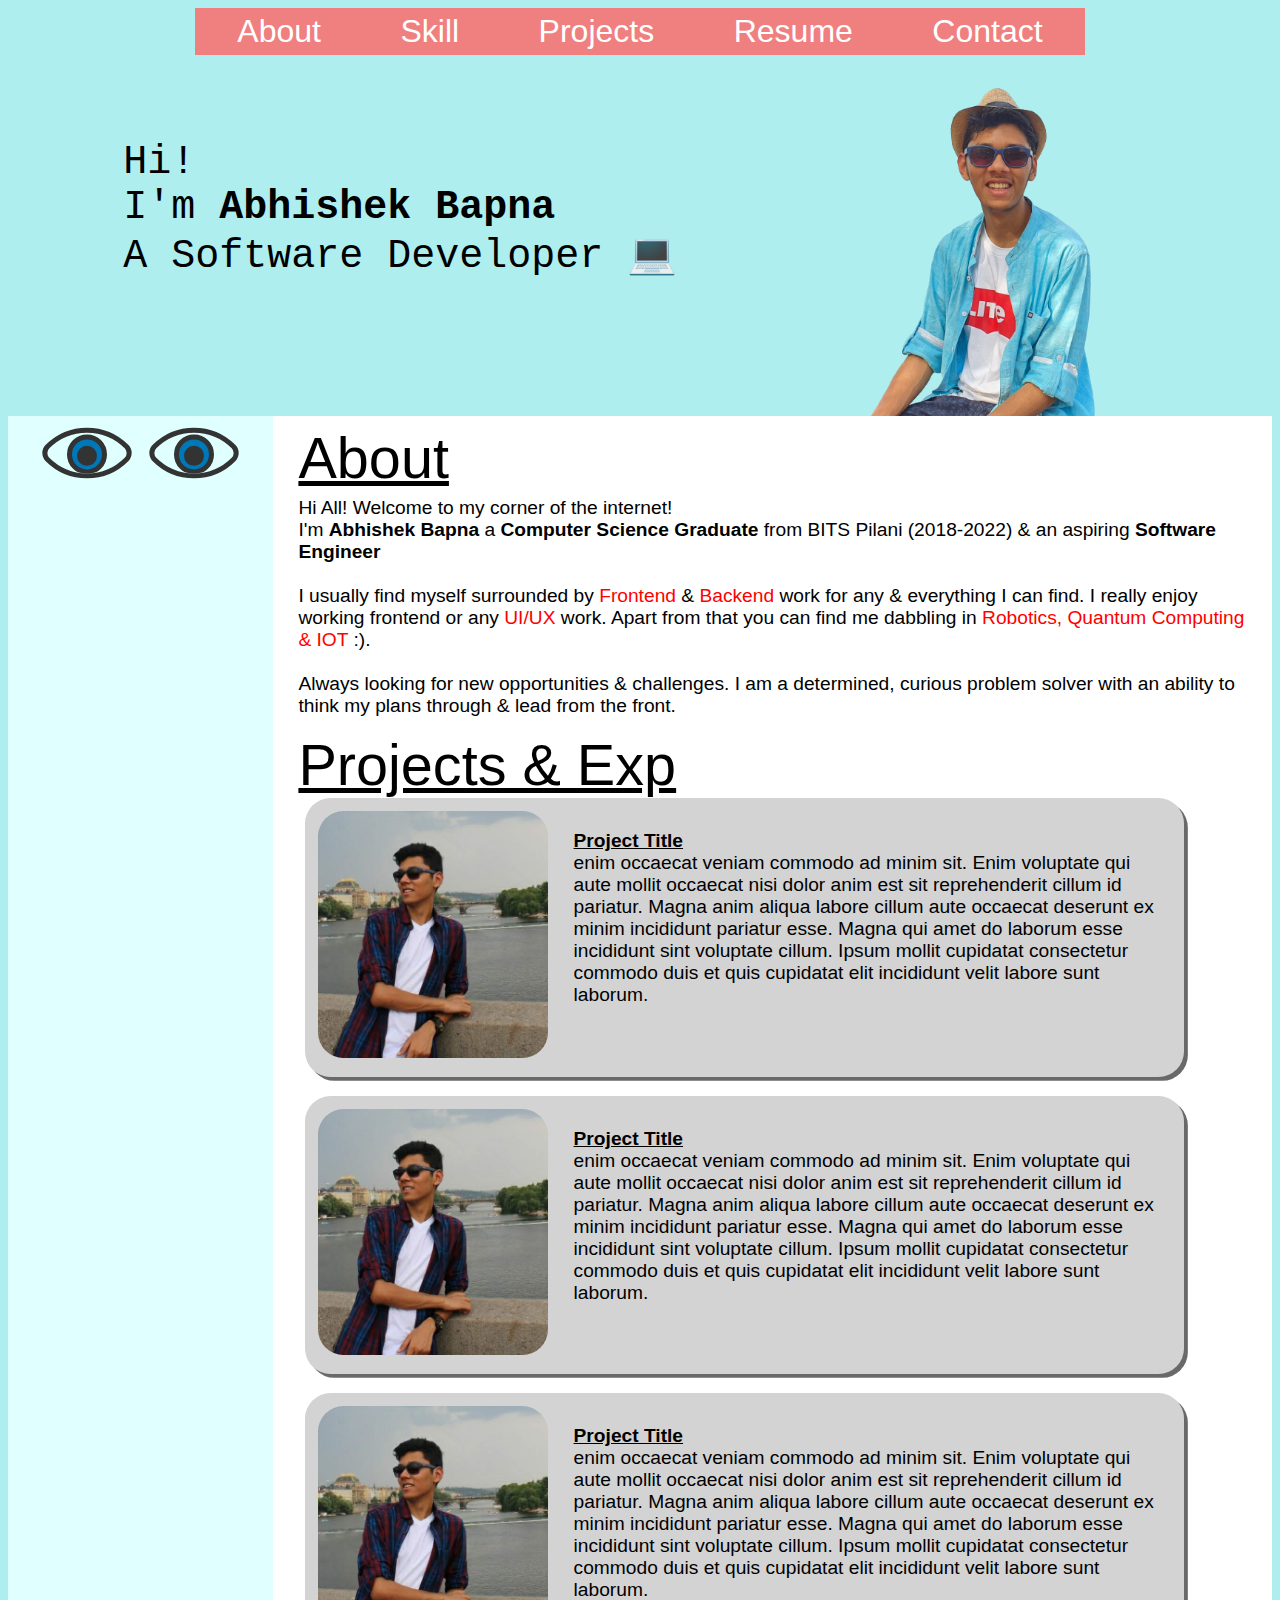
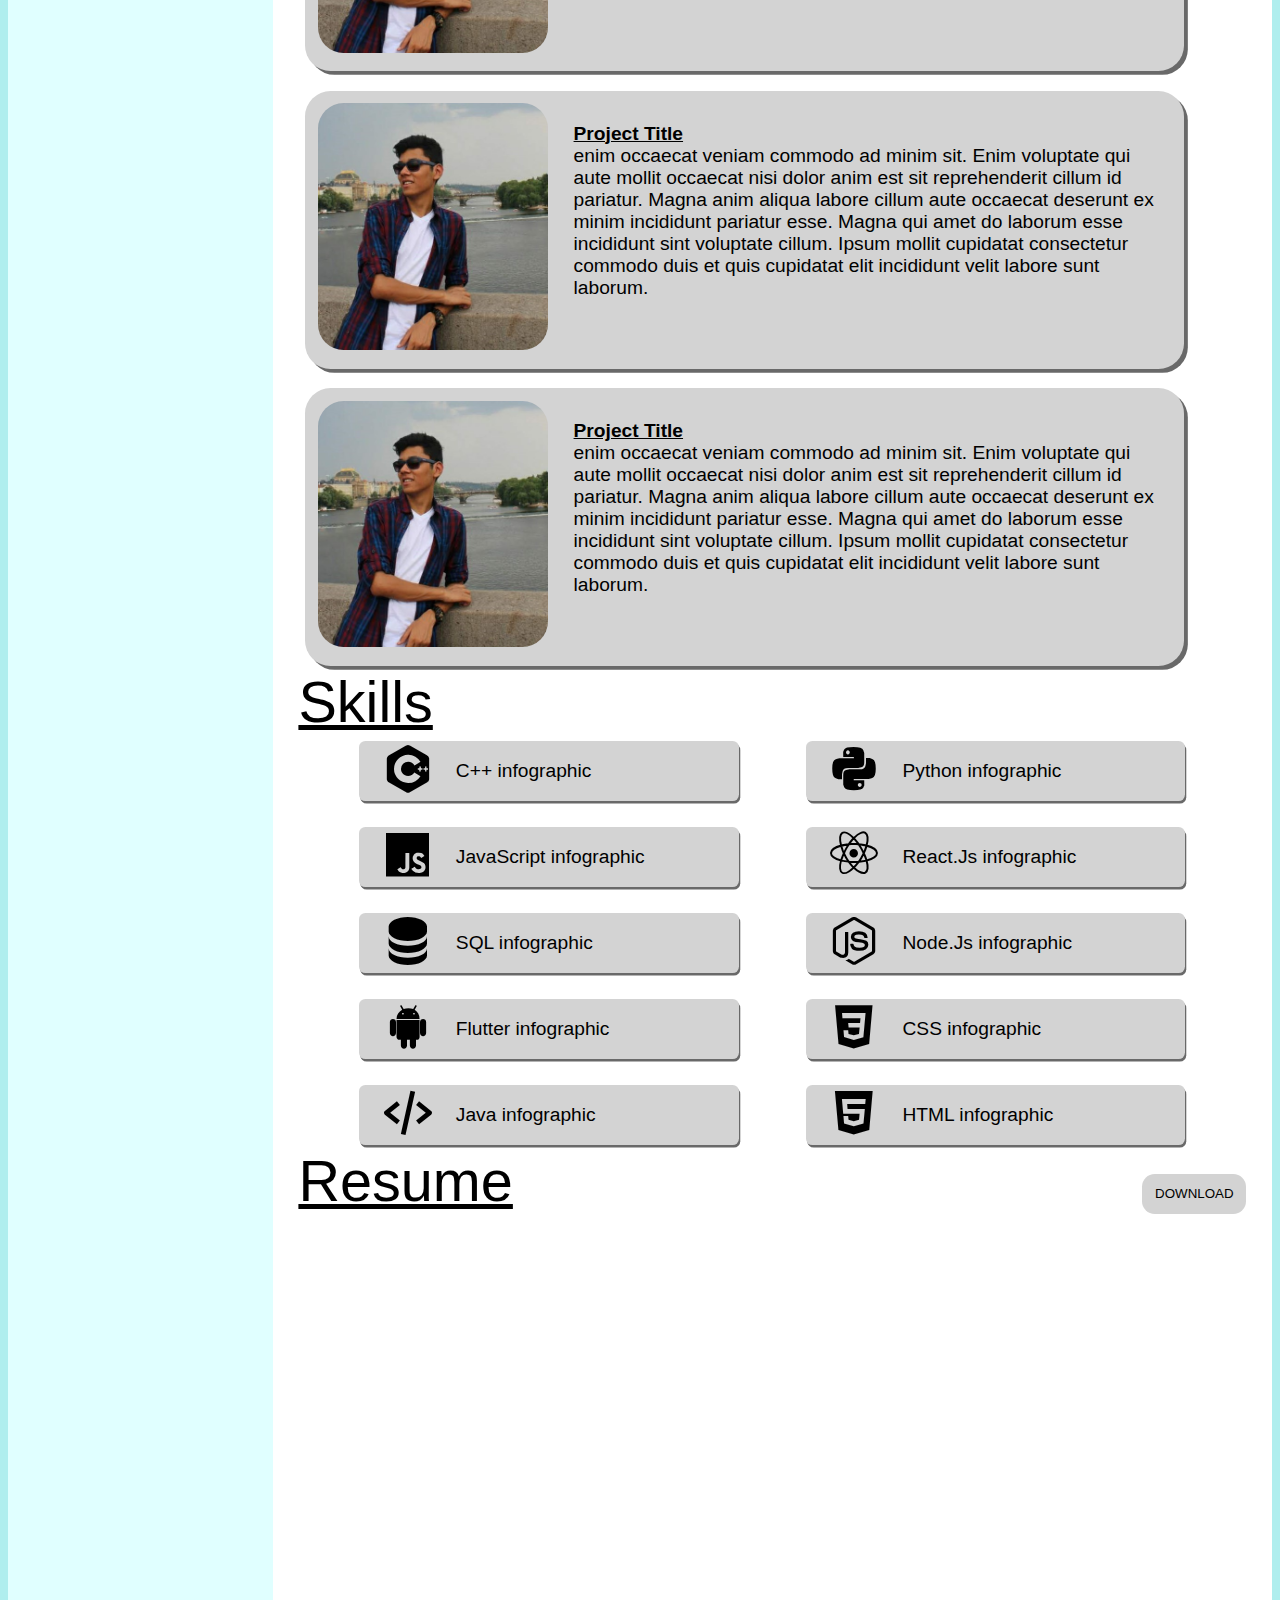
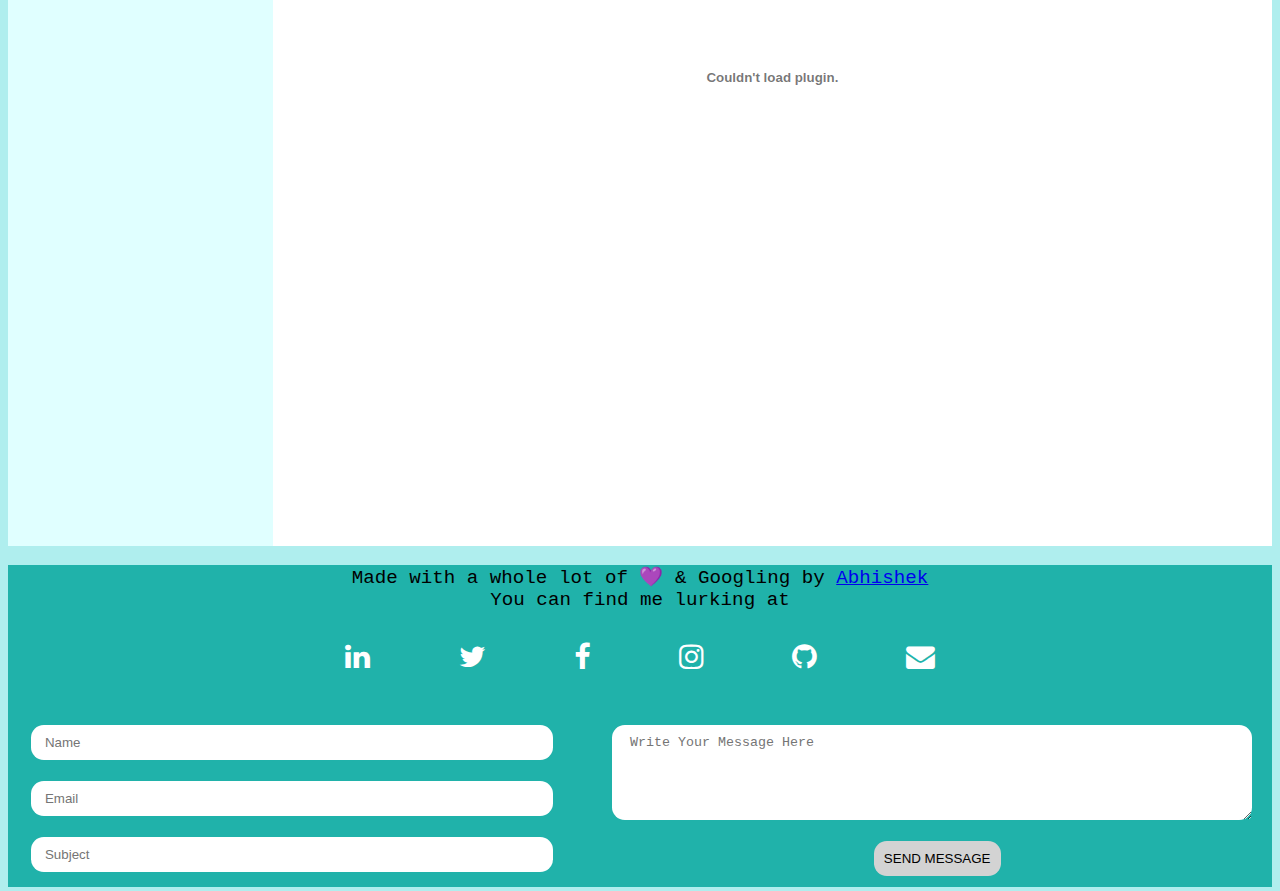
<file: src/index.html>
<!DOCTYPE html>
<html lang="en">
<head>
    <meta charset="UTF-8">
    <meta name="viewport" content="width=device-width, initial-scale=1.0">
    <meta http-equiv="X-UA-Compatible" content="ie=edge">
    <title>Abhishek Bapna</title>
    <link rel="stylesheet" href="./index.css" type="text/css">
    <link href="https://cdn.jsdelivr.net/npm/boxicons@2.0.5/css/boxicons.min.css" rel="stylesheet">
    <link rel="stylesheet" href="https://cdnjs.cloudflare.com/ajax/libs/font-awesome/4.7.0/css/font-awesome.min.css" type="text/css">
    <link href="https://unpkg.com/boxicons@2.0.7/css/boxicons.min.css" rel="stylesheet">
</head>
<body>
    <header>
        <nav class="navbar">
            <button type="button" class="nav-button">About</button>
            <button type="button" class="nav-button">Skill</button>
            <button type="button" class="nav-button">Projects</button>
            <button type="button" class="nav-button">Resume</button>
            <button type="button" class="nav-button">Contact</button>
        </nav>
        <img id="display-img"src="./assets/3nobg.png">
        <p></br><span id="greeting">Hi</span>!
        </br>I'm <b>Abhishek Bapna</b>
        </br><span id = "designation">A Software Developer 💻<span></p>
    </header>
    <main class="main">
        <div class="minor">
            <div class="eyes">
                <div class="eye">
                    <div class="iris"></div>
                </div>
                <div class="eye">
                    <div class="iris"></div>
                </div>
            </div>
        </div>
        <div class="major">
            <div class="about">
                <p id="section-header">About</p>
                <p>Hi All! Welcome to my corner of the internet!
                </br>I'm <b>Abhishek Bapna</b> a <b>Computer Science Graduate</b> from BITS Pilani (2018-2022) & an aspiring <b>Software Engineer</b>
                </br></br>I usually find myself surrounded by <span style="color:Red">Frontend</span> & <span style="color:Red">Backend</span> work for any & everything I can find. I really enjoy working frontend or any <span style="color:Red">UI/UX</span> work.
                Apart from that you can find me dabbling in <span style="color:Red">Robotics, Quantum Computing & IOT </span> :).
                </br></br>Always looking for new opportunities & challenges. I am a determined, curious problem solver with an ability to think my plans through & lead from the front.
            </p>
            </div>
            <div class="project">
                <p id="section-header">Projects & Exp</p>
                    <div class="card">
                        <div class="card-img">
                            <img src="./assets/1.jpg">
                        </div>
                        <div class="card-data">
                            <p><b><u>Project Title</u></b></br>
                            enim occaecat veniam commodo ad minim sit. Enim voluptate qui aute mollit occaecat nisi dolor anim est sit reprehenderit cillum id pariatur. Magna anim aliqua labore cillum aute occaecat deserunt ex minim incididunt pariatur esse. Magna qui amet do laborum esse incididunt sint voluptate cillum. Ipsum mollit cupidatat consectetur commodo duis et quis cupidatat elit incididunt velit labore sunt laborum.</p>
                        </div>
                    </div>
                    <div class="card">
                        <div class="card-img">
                            <img src="./assets/1.jpg">
                        </div>
                        <div class="card-data">
                            <p><b><u>Project Title</u></b></br>
                            enim occaecat veniam commodo ad minim sit. Enim voluptate qui aute mollit occaecat nisi dolor anim est sit reprehenderit cillum id pariatur. Magna anim aliqua labore cillum aute occaecat deserunt ex minim incididunt pariatur esse. Magna qui amet do laborum esse incididunt sint voluptate cillum. Ipsum mollit cupidatat consectetur commodo duis et quis cupidatat elit incididunt velit labore sunt laborum.</p>
                        </div>
                    </div>
                    <div class="card">
                        <div class="card-img">
                            <img src="./assets/1.jpg">
                        </div>
                        <div class="card-data">
                            <p><b><u>Project Title</u></b></br>
                            enim occaecat veniam commodo ad minim sit. Enim voluptate qui aute mollit occaecat nisi dolor anim est sit reprehenderit cillum id pariatur. Magna anim aliqua labore cillum aute occaecat deserunt ex minim incididunt pariatur esse. Magna qui amet do laborum esse incididunt sint voluptate cillum. Ipsum mollit cupidatat consectetur commodo duis et quis cupidatat elit incididunt velit labore sunt laborum.</p>
                        </div>
                    </div>
                    <div class="card">
                        <div class="card-img">
                            <img src="./assets/1.jpg">
                        </div>
                        <div class="card-data">
                            <p><b><u>Project Title</u></b></br>
                            enim occaecat veniam commodo ad minim sit. Enim voluptate qui aute mollit occaecat nisi dolor anim est sit reprehenderit cillum id pariatur. Magna anim aliqua labore cillum aute occaecat deserunt ex minim incididunt pariatur esse. Magna qui amet do laborum esse incididunt sint voluptate cillum. Ipsum mollit cupidatat consectetur commodo duis et quis cupidatat elit incididunt velit labore sunt laborum.</p>
                        </div>
                    </div>
                    <div class="card">
                        <div class="card-img">
                            <img src="./assets/1.jpg">
                        </div>
                        <div class="card-data">
                            <p><b><u>Project Title</u></b></br>
                            enim occaecat veniam commodo ad minim sit. Enim voluptate qui aute mollit occaecat nisi dolor anim est sit reprehenderit cillum id pariatur. Magna anim aliqua labore cillum aute occaecat deserunt ex minim incididunt pariatur esse. Magna qui amet do laborum esse incididunt sint voluptate cillum. Ipsum mollit cupidatat consectetur commodo duis et quis cupidatat elit incididunt velit labore sunt laborum.</p>
                        </div>
                    </div>
            </div>
            <div class="skill">
                <p id="section-header">Skills</p>
                <div class="line">
                    <div class="line-data">
                        <i class='bx bxl-c-plus-plus'></i> <p> C++ infographic</p>
                    </div>
                    <div class="line-data">
                        <i class='bx bxl-python'></i> <p> Python infographic</p>
                    </div>
                </div>
                <div class="line">
                    <div class="line-data">
                        <i class='bx bxl-javascript'></i> <p> JavaScript infographic</p>
                    </div>
                    <div class="line-data">
                        <i class='bx bxl-react'></i> <p>React.Js infographic</p>
                    </div>
                </div>
                <div class="line">
                    <div class="line-data">
                        <i class='bx bxs-data'></i> <p> SQL infographic</p>
                    </div>
                    <div class="line-data">
                        <i class='bx bxl-nodejs'></i> <p> Node.Js infographic</p>
                    </div>
                </div>
                <div class="line">
                    <div class="line-data">
                        <i class='bx bxl-android'></i> <p> Flutter infographic</p>
                    </div>
                    <div class="line-data">
                        <i class='bx bxl-css3 bx-flip-'></i> <p> CSS infographic</p>
                    </div>
                </div>
                <div class="line">
                    <div class="line-data">
                        <i class='bx bx-code-alt '></i> <p> Java infographic</p>
                    </div>
                    <div class="line-data">
                        <i class='bx bxl-html5'></i> <p> HTML infographic</p>
                    </div>
                </div>
            </div>
            <div class="resume">
                <p id="section-header" style="float:left;">Resume</p></br>
                <button onclick="window.open('./assets/Resume-Abhishek.pdf')" >DOWNLOAD</button>
                <embed src="./assets/Resume-Abhishek.pdf#toolbar=0&navpanes=0&scrollbar=0&view=fitH&statusbar=0" style="width:100%"></embed frameborder="0">
	        </div>
            </div>
    </main>
    <footer>
        <p>Made with a whole lot of 💜 & Googling by <a href="https://github.com/LuciFR1809" target="_blank">Abhishek</a><br/>You can find me lurking at<p>
            <div class="icons">
                <a href="https://www.linkedin.com/in/bapna-abhishek/" target="_blank" id="linkedin"><i class="fa fa-linkedin "></i></a>
                <a href="https://twitter.com/A_Bapna" target="_blank" id="twitter"><i class="fa fa-twitter "></i></a>
                <a href="https://www.facebook.com/abhishek.r.bapna/" target="_blank" id="facebook"><i class="fa fa-facebook "></i></a>
                <a href="https://www.instagram.com/the_all_baap/" target="_blank" id="instagram"><i class="fa fa-instagram "></i></a>
                <a href="https://github.com/LuciFR1809" target="_blank" id="github"><i class="fa fa-github "></i></a>
                <a href="mailto:abhishek.r.bapna@gmail.com" id="gmail"><i class="fa fa-envelope"></i></a>
            </div>
            <form action="" target="_blank" class="fForm">
                <div class="detailsCol">
                    <input type="text" class="detailsInput" placeholder=" Name" name="Name">
                    <input type="text" class="detailsInput" placeholder=" Email" required name="Email">
                    <input type="text" class="detailsInput" placeholder=" Subject" required name="Subject">
                </div>
                <textarea id="footerMessage" rows="5" placeholder=" Write Your Message Here"></textarea>
                <button id="footerSubmit" type="submit">SEND MESSAGE</button>
            </form>
    </footer>
	<script src="src.js"></script>
</body>
</html>
</file>
<file: src/index.css>
body{
  background-color: paleturquoise;
  font-family:monospace;
  word-wrap:break-word;
  display:block;
}

header{
  background-color:paleturquoise;
  display:inline-block;
  width:100% ;
}

header p{
  font-size:40px;
  font-family: monospace;
  padding-left: 9vw;
}

#display-img{
  float:right;
  margin-right: 5vw;
  margin-bottom: 0px;
  width:30%;
}

main{
  display:flex;
  background-color:lightyellow;
  height:100%;
  flex-direction:row;
}

.emoji{
  font-family:'Segoe UI',sans-serif;
}

.navbar{
  background-color:#f08080;
  width:70%;
  margin:auto;
  padding:0vw 3px;
  display:flex;
  justify-content:space-around;
}

.nav-button{
  font-family:sans-serif;
  border: 0cm;
  font-size: 2em;
  padding:5px;
  color:white;
  background-color:transparent;
}


.minor{
  width:25%;
  background-color: lightcyan;
  padding: 1vw 2vw 1vw 2vw;
}

.eyes{
  position:relative;
  display:flex;
  flex-direction:row;
}

.eye{
  width:60px;
  height:60px;
  position: relative;
  background-color: transparent;
  border: 5px solid #333;
  border-radius:100% 20%;
  transform: rotate(45deg);
  margin:auto;
  top:-10px;
  z-index:1;
  overflow: hidden;
}

.iris {
  position: absolute;
  width: 30px;
  height: 30px;
  border: 5px solid #333;
  background-color: #0077b6;
  border-radius:50%;
  left:18%;
  top:18%;
}

.iris:before {
  content:"";
  position: absolute;
  background-color: #333;
  border-radius:50%;
  width:20px;
  height: 20px;
  top:20%;
  left:20%;
}

.major{
  background-color:white;
  float:right;
  padding: 1vw 2vw 1vw 2vw;
  font-size:1.5vw;
  max-width: 75%;
}

.major p{
  font-family: 'Gill Sans', 'Gill Sans MT', Calibri, 'Trebuchet MS', sans-serif;
}

#section-header{
  font-size:3em;
  font-weight:200;
  text-decoration: underline;
  margin-bottom:-1vw;
  margin-top: -.3vw;
}

.project {
  margin-top: 1vw;
  margin-bottom:vw;
  display:flex;
  flex-direction:column;
}

.card{
  width:90%;
  background-color: lightgray;
  padding: 1vw;
  margin: .5vw;
  margin-top:1vw;
  border-radius:2vw;
  box-shadow:dimgray .3vw .3vw 0vw 0vw;
}

.card-img{
  width:30%;
  float:left;
  padding-right: 1vw;
  margin: 0vw;
  padding: 0vw;
}

.card-img img{
  width:90%;
  border-radius:2vw;
  margin: 0vw;
  padding: 0vw;
}

.card-data{
  width:70%;
  float:right;
  margin: 0vw;
  padding: 0vw;
}

.skill{
    display:flex;
    flex-direction:column;
}

.line {
  display:flex;
  flex-direction:row;
  justify-content:space-evenly;
  margin-top: 1vw;
}

.line-data{
  width:40%;
  background-color: lightgray;
  padding: auto .5vw;
  margin: .5vw .5vw;
  border:0px;
  border-radius:.5vw;
  box-shadow:dimgray .1vw .2vw 0vw 0vw;
  float:left;
}

.bx{
  display:inline;
  zoom:3;
  padding: 0vw .5vw;
  margin: 0vw .0vw;
  color:black;
  border-radius:50%;
  float:left;
}


.resume embed{
  min-height: 100vh;
  border: 0px;
  border-radius:1vw;
}

.resume button{
  border: 0px;
  background-color:lightgray;
  padding: 1vw;
  margin-bottom:1vw;
  float: right;
  border-radius: 1vw;
}

footer{
  background-color:lightseagreen;
  text-align:center;
  font-size:1.5vw;
}

.icons{
  margin-top:-2vw;
}

#linkedin,#twitter,#facebook,#instagram,#github,#gmail{
  display:inline-block;
  border:3px solid transparent;
  background-color:transparent;
  color:white;
  border-radius: 50%;
  zoom:1.5;
  padding:.8vw;
  margin:1vw;
}

/*#linkedin{
  background-color:#0072b1;
}

#twitter{
  background-color:#1DA1F2;
}

#facebook{
  background-color:#4267B2;
}

#github{
  background-color:#333;
}

#instagram{
  background-color:#c13584;
}

#gmail{
  background-color:#ea4335;
}*/

.footerForm{
  background-color:lightseagreen;
  display:block;
}

.detailsCol{
  float:left;
  margin:0vw 1vw;
  width: 45%;
}

.detailsInput{
  display: flex;
  flex-direction:row;
  padding:.8vw 0vw .8vw .8vw;
  margin:.8vw 0vw .8vw .8vw;
  width: 90%;
  float: left;
  border: 0px;
  border-radius:1vw;
}

#footerMessage{
  width:49%;
  padding:.8vw;
  margin: .8vw;
  margin-left: 0;
  margin-right:1.6vw;
  float: right;
  resize: vertical;
  border: 0px;
  border-radius:1vw;
}

#footerSubmit{
  padding:.8vw;
  margin: .8vw;
  border: 0px;
  border-radius:1vw;
  background-color:lightgray;
}
</file>
